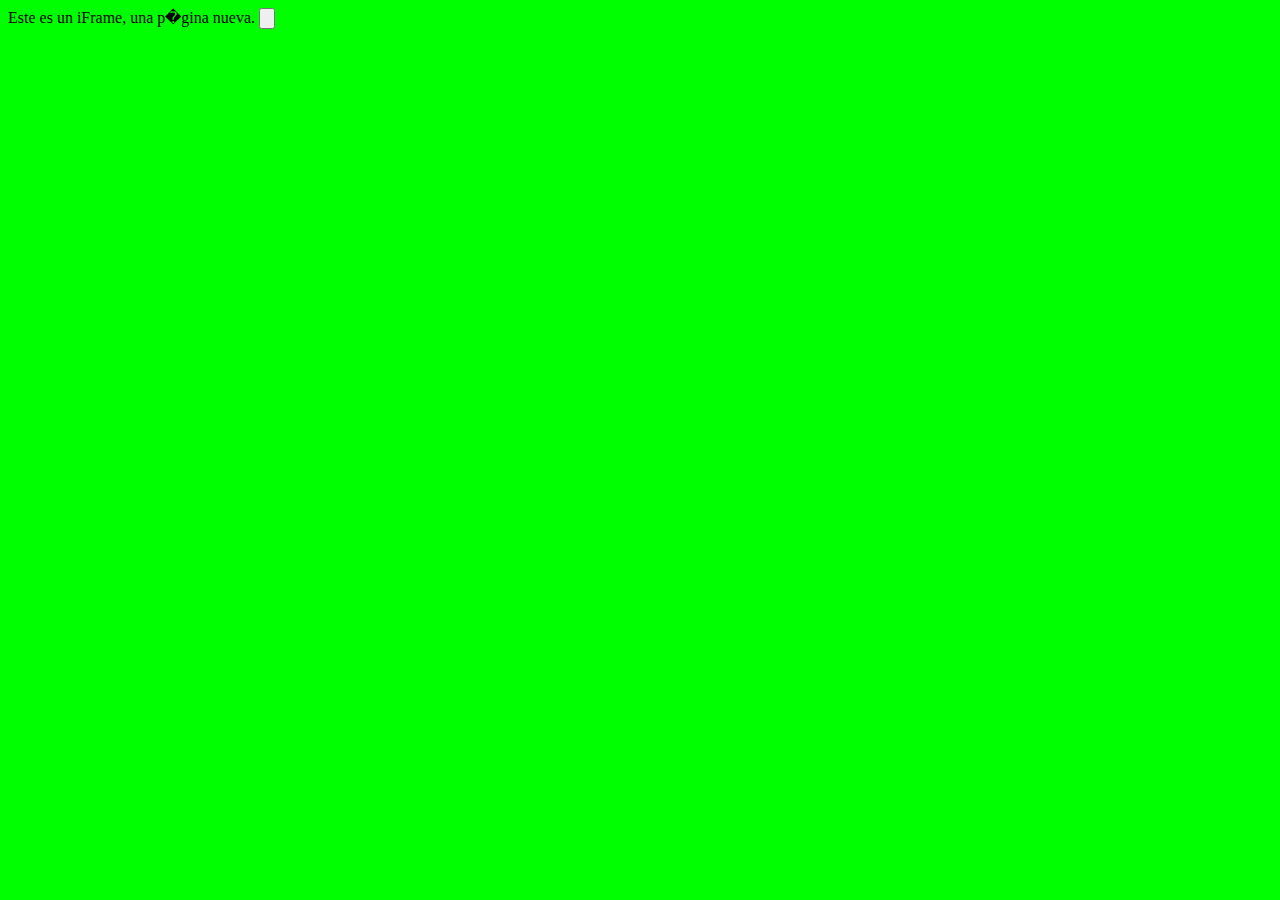
<file: JSFramework/webSite/JavaScripModules/dialog/framedDialog.htm>
<!DOCTYPE html PUBLIC "-//W3C//DTD XHTML 1.0 Transitional//EN" "http://www.w3.org/TR/xhtml1/DTD/xhtml1-transitional.dtd">
<html xmlns="http://www.w3.org/1999/xhtml">
<head>
    <title>Consumo de Web Service</title>
</head>
<body style="background-color:Lime">
    Este es un iFrame, una p�gina nueva.
    <input type="button" onclick="alert()"/>
</body>
</html>
</file>
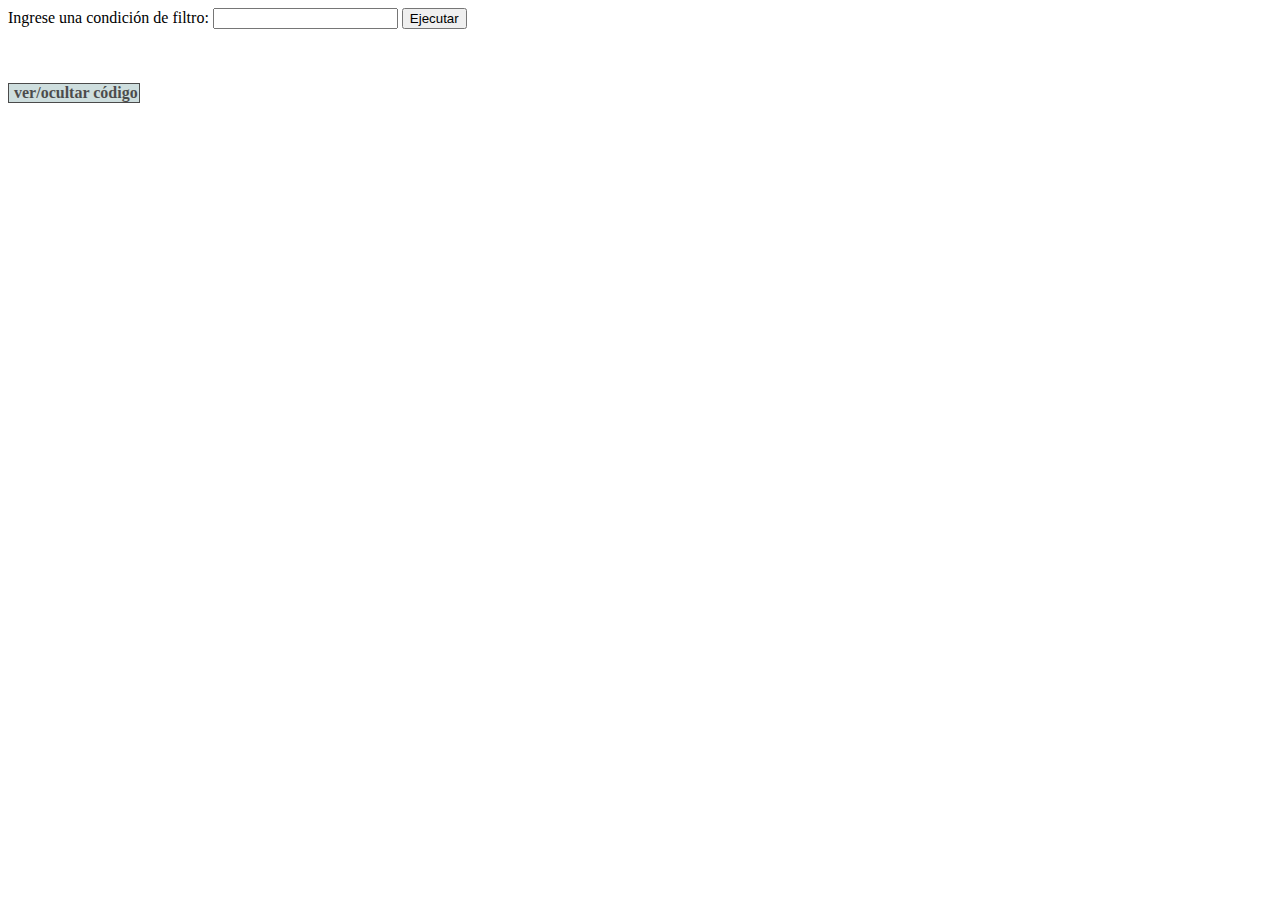
<file: JSFramework/webSite/JavaScripModules/GridView/gridView.htm>
﻿<!DOCTYPE html PUBLIC "-//W3C//DTD XHTML 1.0 Transitional//EN" "http://www.w3.org/TR/xhtml1/DTD/xhtml1-transitional.dtd">

<html xmlns="http://www.w3.org/1999/xhtml">
<head>
    <title>Consumo de Web Service</title>
    <script src="../../references/jquery.min.js" type="text/javascript"></script>
    <script src="../../references/jquery-ui.custom.min.js" type="text/javascript"></script>
    <script src="../../references/jquery.json.min.js" type="text/javascript"></script>
    <script src="../../references/CodeCanvas.js" type="text/javascript"></script>
    <link href="../../css/CodeCanvas.css" rel="stylesheet" type="text/css" />

    <script src="gridView.js" type="text/javascript"></script>
    <link href="css/gridView.css" rel="stylesheet" type="text/css" />
    <link href="../../css/ui-lightness/jquery-ui-1.8.17.custom.css" rel="stylesheet" type="text/css" />
    <style>
        .customCell {
            background-color:yellow;
        } 
    </style>
    <script type="text/javascript" language="javascript">
        $(window).ready(function () {
            $(".code").formatCode();
        })

        function btnDoExec_OnClick(src, evt) {
            $("#tblGrid").gridView(
            {
                usePagging: true,
                useJQueryUI: false,
                allowSorting: true,
                sortColumn: null,
                sortDirection: 'ASC',
                paggingNavigationMode: 'backforward',
                //refreshImage: "images/refresh-icon.png",
                childGrid: {
                    allowExpandAll:true,
                    dataSourceType:"json",
                    dataSource: function (settings, paggingData, parentGridRowData) {

                        return [
                            { Id: 0, Descripcion: 'Sub Item 0 - ' + parentGridRowData.Id },
                            { Id: 1, Descripcion: 'Sub Item 1 - ' + parentGridRowData.Id },
                            { Id: 2, Descripcion: 'Sub Item 2 - ' + parentGridRowData.Id },
                            { Id: 3, Descripcion: 'Sub Item 3 - ' + parentGridRowData.Id }
                        ]
                    },
                    columns:
                    [{
                        dataFieldName:"Id",
                        description: "Cód",
                        visible:true
                    },
                    {
                        dataFieldName:"Descripcion",
                        description: "Dato",
                        visible: true
                    }
                    ]
                },
                dataSource: '../../WebServices/gridView.asmx/SearchValuesSort',
                getFilterData: function () { return { filterData: $("#txtFilterData").val() }; },
                columns: [{
                    dataFieldName: "Id", /*=> req.*/
                    description: "Código",
                    visible: true,
                    includeInResult: true,
                    cssClass:'customCell'
                    //,width:
                },
                {
                    dataFieldName: "Description", /*=> req.*/
                    description: "Descripción",
                    visible: true,
                    includeInResult: false,
                    sortable: true
                    //,width:
                },
                {
                    dataFieldName: "HiddenValue", /*=> req.*/
                    //description: "Descripción",
                    visible: false,
                    includeInResult: true
                    //,width:
                },
                {
                    dataFieldName: "PreviewValue", /*=> req.*/
                    //description: "Descripción",
                    visible: true,
                    includeInResult: false,
                    showPreview: true
                    //,width:
                }],
                onRowSelect: function (row, gridViewId, selItem) {
                    alert("Id: \"" + selItem.Id + "\"\nHiddenValue: \"" + selItem.HiddenValue + "\"");

                }
            });
        }
    </script>
</head>
<body>
    Ingrese una condición de filtro: <input type="text" value="" id="txtFilterData" />
    <input type="button" value="Ejecutar" id="btnDoExec" onclick="btnDoExec_OnClick(this, event)"/>
    <br /><br />
    <table id="tblGrid">
    </table>
    <br /><br />

    <textarea class="code">
        < script type="text/javascript" language="javascript">
            var oContext = {contexto:'contexto'};
            function btnDoExec_OnClick(src, evt) {
                JSFramework.Commons.wsAjax.doCallWS("../webServices/wsAjax.asmx", "DoSomething", oContext,
                function (result, context) {
                    alert(result.response);
                    alert(context.contexto);
                },
                function (a) {
                    alert(a.responseText);
                },
                { name: $("#txtName").val() });
            }
        < /script>
    </textarea>
</body>
</html>
</file>
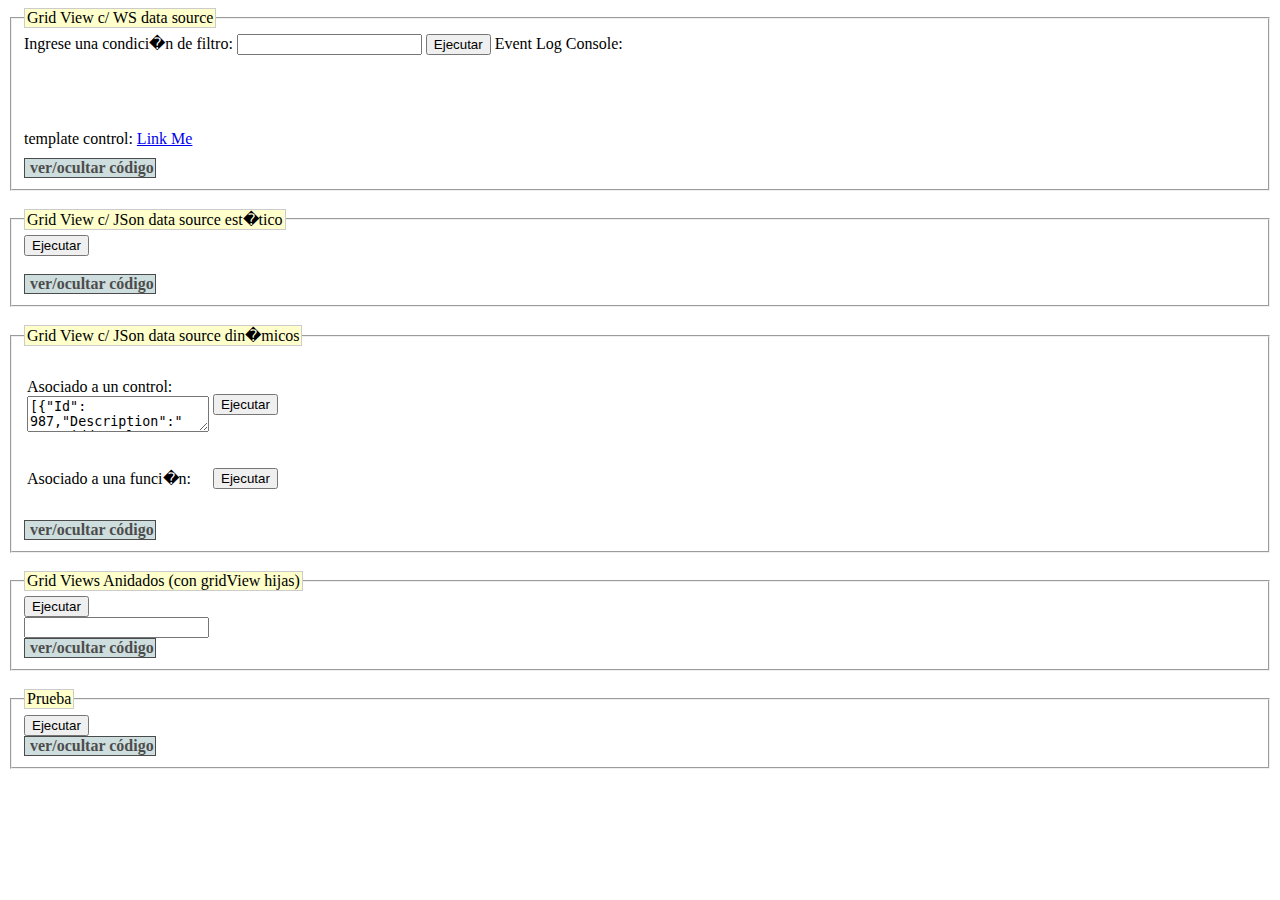
<file: JSFramework/webSite/JavaScripModules/GridView/gridView.jqueryUI.htm>
<!DOCTYPE html PUBLIC "-//W3C//DTD XHTML 1.0 Transitional//EN" "http://www.w3.org/TR/xhtml1/DTD/xhtml1-transitional.dtd">
<html xmlns="http://www.w3.org/1999/xhtml">
<head>
    <title>Consumo de Web Service</title>
    <script src="../../references/jquery.min.js" type="text/javascript"></script>
    <script src="../../references/jquery.json.min.js" type="text/javascript"></script>
    <script src="../../references/CodeCanvas.js" type="text/javascript"></script>
    <link href="../../css/CodeCanvas.css" rel="stylesheet" type="text/css" />
    <script src="gridView.js" type="text/javascript"></script>
    <link href="../../css/general.css" rel="stylesheet" type="text/css" />
    <!--<link href="../../css/jqueryUI_custom-theme/jquery-ui-1.8.16.custom.css" rel="stylesheet" type="text/css" />-->
    <link href="../../css/jqueryUI_otro/jquery-ui-1.8.2.custom.css" rel="stylesheet" type="text/css" />
    <link href="css/gridView.css" rel="stylesheet" type="text/css" />
    <style>
        .customCell {
            background-color: yellow;
        }
    </style>
    <script type="text/javascript" language="javascript">
        $(window).ready(function () {
            $(".code").formatCode();
        })

        function btnDoExec_OnClick(src, evt) {
            $("[name='tblGrid']").gridView(
            {
                dataSource: '../../WebServices/gridView.asmx/SearchValuesSort',
                allowSelection: false,
                allowSorting: true,
                refreshImage: "images/refresh-icon.png",
                usePagging: true,
                usePageNumber: false,
                pagerPosition: "up",
                pageSize: 5,
                pagesShown: 2,
                getFilterData: function () { return { filterData: $("#txtFilterData").val()/*, pageSize:40, pageIndex:0*/ }; },
                columns: [{
                    description: "Controls",
                    visible: true,
                    cssClass: 'customCell',
                    type: 'control',
                    Controls: [{
                        label: "OK",
                        type: 'button',
                        onClick: function (row, id, rowType, data) {
                            alert("entr�");
                            alert(rowType);
                            if (rowType != "header")
                                alert(data.Id)
                        },
                        showInHeader: true
                    },
                    {
                        label: "images/Apply.gif",
                        type: 'image',
                        onClick: function (row, id, rowType, data) {
                            alert("entr�");
                            alert(rowType);
                            if (rowType != "header")
                                alert(data.Id)
                        },
                        showInHeader: true
                    },
                    {
                        template: "#TemplateControl"
                    }]
                },
                {
                    dataFieldName: "Id", /*=> req.*/
                    description: "C�digo",
                    visible: true,
                    includeInResult: true,
                    sortable: true
                    //,width:
                },
                {
                    dataFieldName: "Description", /*=> req.*/
                    description: "Descripci�n",
                    visible: true,
                    includeInResult: false,
                    sortable: true
                    //,width:
                },
                {
                    dataFieldName: "HiddenValue", /*=> req.*/
                    //description: "Descripci�n",
                    visible: false,
                    includeInResult: true
                    //,width:
                }],
                onRowSelect: function (row, gridViewId, selItem) {
                    var html = $("#divLogConsole").html();
                    html = html + ("<div>onRowSelect(Id: \"" + selItem.Id + "\"\nHiddenValue: \"" + selItem.HiddenValue + "\")</div>");
                    $("#divLogConsole").html(html);
                },
                onCleanSearch: function (elem, settings, paggingData, gridViewId) {
                    var html = $("#divLogConsole").html();
                    html = html + ("<div>Clean Search " + gridViewId + "</div>");
                    $("#divLogConsole").html(html);
                    //return window.confirm("cleanSearch");
                },
                onBeforeSearch: function (pageIndex, pageSize, gridViewId) {
                    $("#divLogConsole").html();
                    var html = $("#divLogConsole").html();
                    html = html + ("<div>Before Search " + gridViewId + "</div>");
                    $("#divLogConsole").html(html);
                    //return window.confirm("Before Search");
                },
                onBeforeDraw: function (gridViewId) {
                    var html = $("#divLogConsole").html();
                    html = html + ("<div>Before Draw</div>");
                    $("#divLogConsole").html(html);
                    //return window.confirm("Before Draw");
                },
                onError: function (jqXHR, textStatus, errorThrown) {
                    var html = $("#divLogConsole").html();
                    html = html + ("<div>Error: " + errorThrown + "</div>");
                    $("#divLogConsole").html(html);
                },
                onGridDrawed: function () {
                    var html = $("#divLogConsole").html();
                    html = html + ("<div>Grid Drawed</div>");
                    $("#divLogConsole").html(html);
                },
                onComplete: function (gridViewId, isSuccess, status, messageError) {
                    var html = $("#divLogConsole").html();
                    html = html + ("<div>onComplete</div>");
                    $("#divLogConsole").html(html);
                }
            });
        }
        function btnShowGVWithJsonDataStatic_OnClick() {
            $("#tblGridViewWithJsonDataSourceStatic").gridView(
            {
                dataSourceType: 'json',
                dataSource: [
                                { Id: 1, Description: " 1", HiddenValue: " hidden 1", ComboBox: [{ value: '1', text: 'Opci�n 1' }, { value: '2', text: 'Opci�n 2' }, { value: '3', text: 'Opci�n 3' }] },
                                { Id: 2, Description: " 2", HiddenValue: " hidden 2", ComboBox: [{ value: '1', text: 'Opci�n 1' }, { value: '2', text: 'Opci�n 2' }, { value: '3', text: 'Opci�n 3' }] },
                                { Id: 3, Description: " 3", HiddenValue: " hidden 3", ComboBox: [{ value: '1', text: 'Opci�n 1' }, { value: '2', text: 'Opci�n 2' }, { value: '3', text: 'Opci�n 3' }] },
                                { Id: 4, Description: " 4", HiddenValue: " hidden 4", ComboBox: [{ value: '1', text: 'Opci�n 1' }, { value: '2', text: 'Opci�n 2' }, { value: '3', text: 'Opci�n 3' }] },
                                { Id: 5, Description: " 5", HiddenValue: " hidden 5", ComboBox: [{ value: '1', text: 'Opci�n 1' }, { value: '2', text: 'Opci�n 2' }, { value: '3', text: 'Opci�n 3' }] },
                                { Id: 6, Description: " 6", HiddenValue: " hidden 6", ComboBox: [{ value: '1', text: 'Opci�n 1' }, { value: '2', text: 'Opci�n 2' }, { value: '3', text: 'Opci�n 3' }] },
                                { Id: 7, Description: " 7", HiddenValue: " hidden 7", ComboBox: [{ value: '1', text: 'Opci�n 1' }, { value: '2', text: 'Opci�n 2' }, { value: '3', text: 'Opci�n 3' }] },
                                { Id: 8, Description: " 8", HiddenValue: " hidden 8", ComboBox: [{ value: '1', text: 'Opci�n 1' }, { value: '2', text: 'Opci�n 2' }, { value: '3', text: 'Opci�n 3' }] },
                                { Id: 9, Description: " 9", HiddenValue: " hidden 9", ComboBox: [{ value: '1', text: 'Opci�n 1' }, { value: '2', text: 'Opci�n 2' }, { value: '3', text: 'Opci�n 3' }] },
                                { Id: 10, Description: " 10", HiddenValue: " hidden 10", ComboBox: [{ value: '1', text: 'Opci�n 1' }, { value: '2', text: 'Opci�n 2' }, { value: '3', text: 'Opci�n 3' }] }
                ],
                //dataSource: "[{ Id: 1, Description: ' 1', HiddenValue: ' hidden 1' },{ Id: 2, Description: ' 2', HiddenValue: ' hidden 2' },{ Id: 3, Description: ' 3', HiddenValue: ' hidden 3' },{ Id: 4, Description: ' 4', HiddenValue: ' hidden 4' },{ Id: 5, Description: ' 5', HiddenValue: ' hidden 5' },{ Id: 6, Description: ' 6', HiddenValue: ' hidden 6' },{ Id: 7, Description: ' 7', HiddenValue: ' hidden 7' },{ Id: 8, Description: ' 8', HiddenValue: ' hidden 8' },{ Id: 9, Description: ' 9', HiddenValue: ' hidden 9' },{ Id: 10, Description: ' 10', HiddenValue: ' hidden 10' }]",
                usePagging: true,
                pagerPosition: "up",
                pageSize: 5,
                pagesShown: 2,
                onPaggingIndexChange: function () {
                    alert("pageChange");
                },
                getFilterData: function () { return { filterData: $("#txtFilterData").val()/*, pageSize:40, pageIndex:0*/ }; },
                columns: [{
                    dataFieldName: "Id", /*=> req.*/
                    description: "C�digo",
                    visible: true,
                    includeInResult: true
                    //,width:
                },
                {
                    dataFieldName: "Description", /*=> req.*/
                    description: "Descripci�n",
                    visible: true,
                    includeInResult: false
                    //,width:
                },
                {
                    dataFieldName: "HiddenValue", /*=> req.*/
                    //description: "Descripci�n",
                    visible: true,
                    includeInResult: true
                    //,width:
                },
                {
                    dataFieldName: "Description",
                    includeInResult: false,
                    visible: true,
                    type: 'control',
                    cssClass: '',
                    Controls: [{
                        label: "button",
                        onClick: function (row, id, rowType, data, src) { },
                        events: [{
                            name: 'click',
                            handler: function (row, id, rowType, data, src) {
                                alert(id);
                            }
                        }],
                        type: 'button', //'image' | 'button' | 'checkbox' | 'radio' | 'textbox' | 'select' --> si image, label es la URL de la imagen. Cualquier otro el value es es label. DEFAULT = button
                        //cssClass: '',
                        showInHeader: false,
                        //style:'',
                        //alt:'' //--> si el type es image, se usa para el atributo "alt".
                    },
                    {
                        label: "checkbox",
                        events: [{
                            name: 'change',
                            handler: function (row, id, rowType, data, src) {
                                alert(id);
                            }
                        },
                        {
                            name: 'mouseover',
                            handler: function (row, id, rowType, data, src) {
                                if (rowType !== "header")
                                    alert(data.HiddenValue + " MouseOver");
                            }
                        }],
                        type: 'checkbox', //'image' | 'button' | 'checkbox' | 'radio' | 'textbox' | 'select' --> si image, label es la URL de la imagen. Cualquier otro el value es es label. DEFAULT = button
                        //cssClass: '',
                        showInHeader: true,
                        //style:'',
                        //alt:'' //--> si el type es image, se usa para el atributo "alt".
                    }],
                },
                {
                    dataFieldName: "ComboBox",
                    includeInResult: false,
                    visible: true,
                    type: 'control',
                    cssClass: '',
                    Controls: [{
                        events: [{
                            name: 'change',
                            handler: function (row, id, rowType, data, src) {
                                alert(src.value);
                            }
                        }],
                        type: 'select', //'image' | 'button' | 'checkbox' | 'radio' | 'textbox' | 'select' --> si image, label es la URL de la imagen. Cualquier otro el value es es label. DEFAULT = button
                        //cssClass: '',
                        showInHeader: false,
                        //style:'',
                        //alt:'' //--> si el type es image, se usa para el atributo "alt".
                    }],
                }],
                onRowSelect: function (row, gridViewId, selItem) {
                    alert("Id: \"" + selItem.Id + "\"\nHiddenValue: \"" + selItem.HiddenValue + "\"");

                },
                onGridDrawed: function () { }
            });
        }
        function btnShowGVWithJsonDataDynamic_OnClick(type) {

            var dsObj = null;
            var ds = null;
            if (type === 1)
                dsObj = "#txtGridData"
            else if (type === 2)
                ds = function () {
                    return [
                            { Id: 1, Description: " 1", HiddenValue: " hidden 1" },
                            { Id: 2, Description: " 2", HiddenValue: " hidden 2" },
                            { Id: 3, Description: " 3", HiddenValue: " hidden 3" },
                            { Id: 4, Description: " 4", HiddenValue: " hidden 4" },
                            { Id: 5, Description: " 5", HiddenValue: " hidden 5" },
                            { Id: 6, Description: " 6", HiddenValue: " hidden 6" },
                            { Id: 7, Description: " 7", HiddenValue: " hidden 7" },
                            { Id: 8, Description: " 8", HiddenValue: " hidden 8" },
                            { Id: 9, Description: " 9", HiddenValue: " hidden 9" },
                            { Id: 10, Description: " 10", HiddenValue: " hidden 10" }
                    ]
                };

            $("#tblGridViewWithJsonDataSourceDynamic").gridView(
            {
                dataSourceType: 'json',
                dataSource: ds,
                dataSourceObject: dsObj,
                usePagging: true,
                pagerPosition: "up",
                dataResultProperty: "d",
                pageSize: 5,
                pagesShown: 2,
                getFilterData: function () { return { filterData: $("#txtFilterData").val()/*, pageSize:40, pageIndex:0*/ }; },
                onBeforeDraw: function (gridViewId, data) {
                    alert("Se encontrar�n " + data.length + " registros");
                },
                searchResultPreProcessing: function (gridViewId, data) {
                    return { d: data };
                },
                columns: [{
                    dataFieldName: "Id", /*=> req.*/
                    description: "C�digo",
                    visible: true,
                    includeInResult: true
                    //,width:
                },
                {
                    dataFieldName: "Description", /*=> req.*/
                    description: "Descripci�n",
                    visible: true,
                    includeInResult: false
                    //,width:
                },
                {
                    dataFieldName: "HiddenValue", /*=> req.*/
                    //description: "Descripci�n",
                    visible: true,
                    includeInResult: true
                    //,width:
                }],
                onRowSelect: function (row, gridViewId, selItem) {
                    alert("Id: \"" + selItem.Id + "\"\nHiddenValue: \"" + selItem.HiddenValue + "\"");

                },
                onGridDrawed: function () { }
            });
        }
    </script>
</head>
<body>
    <fieldset>
        <legend>Grid View c/ WS data source</legend>
        Ingrese una condici�n de filtro:
        <input id="txtFilterData" value="" type="text" />
        <input id="btnDoExec" onclick="btnDoExec_OnClick(this, event)" value="Ejecutar" type="button" />
        Event Log Console:<div id="divLogConsole" style="height:75px;width:100%;overflow:auto;display:inline-block"></div>
        <br />
        template control: <a href="www.tribunales.gov.ar" id="TemplateControl">Link Me</a>
        <br />
        <table>
            <tr>
                <td>
                    <table id="tblGrid" name="tblGrid" class="ui-widget"></table>
                </td>
                <td>
                    <table id="tblGridRight" name="tblGrid" class="ui-widget"></table>
                </td>
            </tr>
            <tr>
                <td></td>
            </tr>
        </table>
        <textarea class="code">
            $("[name='tblGrid']").gridView(
            {
            dataSource: '../../WebServices/gridView.asmx/SearchValues',
            allowSelection: false,
            refreshImage: "images/refresh-icon.png",
            usePagging: true,
            pagerPosition: "up",
            pageSize: 5,
            pagesShown: 2,
            getFilterData: function () { return { filterData: $("#txtFilterData").val()/*, pageSize:40, pageIndex:0*/ }; },
            columns: [{
            description: "Controls",
            visible: true,
            Controls: [{
            label: "OK",
            onClick: function (row, id, rowType, data) {
            alert("entr�");
            alert(rowType);
            if(rowType!="header")
            alert(data.Id)
            },
            showInHeader: true
            },
            {
            label: "images/Apply.gif",
            type: 'image',
            onClick: function (row, id, rowType, data) {
            alert("entr�");
            alert(rowType);
            if (rowType != "header")
            alert(data.Id)
            },
            showInHeader: true
            },
            {
            template: "#TemplateControl"
            }]
            },
            {
            dataFieldName: "Id", /*=> req.*/
            description: "C�digo",
            visible: true,
            includeInResult: true
            //,width:
            },
            {
            dataFieldName: "Description", /*=> req.*/
            description: "Descripci�n",
            visible: true,
            includeInResult: false
            //,width:
            },
            {
            dataFieldName: "HiddenValue", /*=> req.*/
            //description: "Descripci�n",
            visible: false,
            includeInResult: true
            //,width:
            }],
            onRowSelect: function (row, gridViewId, selItem) {
            alert("Id: \"" + selItem.Id + "\"\nHiddenValue: \"" + selItem.HiddenValue + "\"");

            },
            onGridDrawed: function () {

            }
            });
        </textarea>
    </fieldset>
    <br />
    <fieldset>
        <legend>Grid View c/ JSon data source est�tico</legend>
        <input id="btnShowGVWithJsonDataStatic" onclick="btnShowGVWithJsonDataStatic_OnClick(this, event)" value="Ejecutar" type="button" />
        <table id="tblGridViewWithJsonDataSourceStatic" class="ui-widget"></table>
        <br />
        <textarea class="code">
            $("#tblGridViewWithJsonDataSourceStatic").gridView(
            {
            dataSourceType: 'json',
            dataSource: [
            { Id: 1, Description: " 1", HiddenValue: " hidden 1" },
            { Id: 2, Description: " 2", HiddenValue: " hidden 2" },
            { Id: 3, Description: " 3", HiddenValue: " hidden 3" },
            { Id: 4, Description: " 4", HiddenValue: " hidden 4" },
            { Id: 5, Description: " 5", HiddenValue: " hidden 5" },
            { Id: 6, Description: " 6", HiddenValue: " hidden 6" },
            { Id: 7, Description: " 7", HiddenValue: " hidden 7" },
            { Id: 8, Description: " 8", HiddenValue: " hidden 8" },
            { Id: 9, Description: " 9", HiddenValue: " hidden 9" },
            { Id: 10, Description: " 10", HiddenValue: " hidden 10" }
            ],
            //dataSource: "[{ Id: 1, Description: ' 1', HiddenValue: ' hidden 1' },{ Id: 2, Description: ' 2', HiddenValue: ' hidden 2' },{ Id: 3, Description: ' 3', HiddenValue: ' hidden 3' },{ Id: 4, Description: ' 4', HiddenValue: ' hidden 4' },{ Id: 5, Description: ' 5', HiddenValue: ' hidden 5' },{ Id: 6, Description: ' 6', HiddenValue: ' hidden 6' },{ Id: 7, Description: ' 7', HiddenValue: ' hidden 7' },{ Id: 8, Description: ' 8', HiddenValue: ' hidden 8' },{ Id: 9, Description: ' 9', HiddenValue: ' hidden 9' },{ Id: 10, Description: ' 10', HiddenValue: ' hidden 10' }]",
            usePagging: true,
            pagerPosition: "up",
            pageSize: 5,
            pagesShown: 2,
            getFilterData: function () { return { filterData: $("#txtFilterData").val()/*, pageSize:40, pageIndex:0*/ }; },
            columns: [{
            dataFieldName: "Id", /*=> req.*/
            description: "C�digo",
            visible: true,
            includeInResult: true
            //,width:
            },
            {
            dataFieldName: "Description", /*=> req.*/
            description: "Descripci�n",
            visible: true,
            includeInResult: false
            //,width:
            },
            {
            dataFieldName: "HiddenValue", /*=> req.*/
            //description: "Descripci�n",
            visible: true,
            includeInResult: true
            //,width:
            }],
            onRowSelect: function (row, gridViewId, selItem) {
            alert("Id: \"" + selItem.Id + "\"\nHiddenValue: \"" + selItem.HiddenValue + "\"");

            },
            ,
            onGridDrawed: function () {
            }
            });
        </textarea>
    </fieldset>
    <br />
    <fieldset>
        <legend>Grid View c/ JSon data source din�micos</legend>
        <table width="70%" style="height:150px;">
            <tr>
                <td style="width:20%">Asociado a un control: <br /><textarea id="txtGridData">[{"Id": 987,"Description":" 1","HiddenValue":" hidden 1"},{"Id":2,"Description":" 2","HiddenValue":" hidden 2"},{"Id":3,"Description":" 3","HiddenValue":" hidden 3"},{"Id":4,"Description":" 4","HiddenValue":" hidden 4"},{"Id":5,"Description":" 5","HiddenValue":" hidden 5"},{"Id":6,"Description":" 6","HiddenValue":" hidden 6"},{"Id":7,"Description":" 7","HiddenValue":" hidden 7"},{"Id":8,"Description":" 8","HiddenValue":" hidden 8"},{"Id":9,"Description":" 9","HiddenValue":" hidden 9"},{"Id":10,"Description":" 10","HiddenValue":" hidden 10"}]</textarea></td>
                <td style="width:10%" align="left"><input id="btnShowGVWithJsonDataDynamic" onclick="btnShowGVWithJsonDataDynamic_OnClick(1)" value="Ejecutar" type="button" /></td>
                <td rowspan="2" align="center">
                    <table id="tblGridViewWithJsonDataSourceDynamic" class="ui-widget"></table>
                </td>
            </tr>
            <tr>
                <td style="width:20%">
                    Asociado a una funci�n:
                </td>
                <td style="width:10%" align="left">
                    <input id="Button1" onclick="btnShowGVWithJsonDataDynamic_OnClick(2)" value="Ejecutar" type="button" />
                </td>
            </tr>
        </table>
        <br />
        <textarea class="code">
            var dsObj = null;
            var ds = null;
            if (type === 1)
            dsObj = "#txtGridData"
            else if (type === 2)
            ds = function () {
            return [
            { Id: 1, Description: " 1", HiddenValue: " hidden 1" },
            { Id: 2, Description: " 2", HiddenValue: " hidden 2" },
            { Id: 3, Description: " 3", HiddenValue: " hidden 3" },
            { Id: 4, Description: " 4", HiddenValue: " hidden 4" },
            { Id: 5, Description: " 5", HiddenValue: " hidden 5" },
            { Id: 6, Description: " 6", HiddenValue: " hidden 6" },
            { Id: 7, Description: " 7", HiddenValue: " hidden 7" },
            { Id: 8, Description: " 8", HiddenValue: " hidden 8" },
            { Id: 9, Description: " 9", HiddenValue: " hidden 9" },
            { Id: 10, Description: " 10", HiddenValue: " hidden 10" }
            ]
            };

            $("#tblGridViewWithJsonDataSourceDynamic").gridView(
            {
            dataSourceType: 'json',
            dataSource: ds,
            dataSourceObject: dsObj,
            usePagging: true,
            pagerPosition: "up",
            pageSize: 5,
            pagesShown: 2,
            getFilterData: function () { return { filterData: $("#txtFilterData").val()/*, pageSize:40, pageIndex:0*/ }; },
            columns: [{
            dataFieldName: "Id", /*=> req.*/
            description: "C�digo",
            visible: true,
            includeInResult: true
            //,width:
            },
            {
            dataFieldName: "Description", /*=> req.*/
            description: "Descripci�n",
            visible: true,
            includeInResult: false
            //,width:
            },
            {
            dataFieldName: "HiddenValue", /*=> req.*/
            //description: "Descripci�n",
            visible: true,
            includeInResult: true
            //,width:
            }],
            onRowSelect: function (row, gridViewId, selItem) {
            alert("Id: \"" + selItem.Id + "\"\nHiddenValue: \"" + selItem.HiddenValue + "\"");

            },
            onGridDrawed: function () {
            }
            });
        </textarea>
    </fieldset>
    <br />
    <fieldset>
        <script type="text/javascript">
            function btnShowGVWithChild_OnClick() {
                $("#tblGridViewWithChild").gridView(
                {
                    dataSourceType: 'json',
                    dataSource: [
                                    { Id: 1, Description: " 1", HiddenValue: " hidden 1" },
                                    { Id: 2, Description: " 2", HiddenValue: " hidden 2" },
                                    { Id: 3, Description: " 3", HiddenValue: " hidden 3" },
                                    { Id: 4, Description: " 4", HiddenValue: " hidden 4" },
                                    { Id: 5, Description: " 5", HiddenValue: " hidden 5" },
                                    { Id: 6, Description: " 6", HiddenValue: " hidden 6" },
                                    { Id: 7, Description: " 7", HiddenValue: " hidden 7" },
                                    { Id: 8, Description: " 8", HiddenValue: " hidden 8" },
                                    { Id: 9, Description: " 9", HiddenValue: " hidden 9" },
                                    { Id: 10, Description: " 10", HiddenValue: " hidden 10" }
                    ],
                    childGrid: {
                        onRowSelect: function (row, gridViewId, selItem) {
                            alert("Id: \"" + selItem.Id + "\"\nHiddenValue: \"" + selItem.HiddenValue + "\"");

                        },
                        selectionMode: 'row',
                        paggingNavigationMode: 'backforward',
                        showAllExpanded: false,
                        allowExpandAll: true,
                        dataSource: '../../WebServices/gridView.asmx/SearchValues',
                        getFilterData: function () { return { filterData: $("#txtFilterDataWithChild").val()/*, pageSize:40, pageIndex:0*/ }; },
                        columns: [{
                            dataFieldName: "Id", /*=> req.*/
                            description: "C�digo",
                            visible: true,
                            includeInResult: true
                        },
                        {
                            dataFieldName: "Description", /*=> req.*/
                            description: "Descripci�n",
                            visible: true,
                            includeInResult: false
                        }],
                        childGrid: {
                            onRowSelect: function (row, gridViewId, selItem) {
                                alert("Id: \"" + selItem.Id + "\"");

                            },
                            dataSourceType: 'json',
                            dataSource: [
                                        { Id: "x.1", Description: "Sub 1" },
                                        { Id: "x.2", Description: "Sub 2" },
                                        { Id: "x.3", Description: "Sub 3" },
                                        { Id: "x.4", Description: "Sub 4" },
                                        { Id: "x.5", Description: "Sub 5" },
                                        { Id: "x.6", Description: "Sub 6" },
                                        { Id: "x.7", Description: "Sub 7" },
                                        { Id: "x.8", Description: "Sub 8" },
                                        { Id: "x.9", Description: "Sub 9" },
                                        { Id: "x.10", Description: "Sub 10" }
                            ],
                            columns: [{
                                dataFieldName: "Id", /*=> req.*/
                                description: "C�digo",
                                visible: true,
                                includeInResult: true
                            },
                            {
                                dataFieldName: "Description", /*=> req.*/
                                description: "Descripci�n",
                                visible: true,
                                includeInResult: false
                            }]
                        }
                    },
                    //dataSource: "[{ Id: 1, Description: ' 1', HiddenValue: ' hidden 1' },{ Id: 2, Description: ' 2', HiddenValue: ' hidden 2' },{ Id: 3, Description: ' 3', HiddenValue: ' hidden 3' },{ Id: 4, Description: ' 4', HiddenValue: ' hidden 4' },{ Id: 5, Description: ' 5', HiddenValue: ' hidden 5' },{ Id: 6, Description: ' 6', HiddenValue: ' hidden 6' },{ Id: 7, Description: ' 7', HiddenValue: ' hidden 7' },{ Id: 8, Description: ' 8', HiddenValue: ' hidden 8' },{ Id: 9, Description: ' 9', HiddenValue: ' hidden 9' },{ Id: 10, Description: ' 10', HiddenValue: ' hidden 10' }]",
                    usePagging: true,
                    pagerPosition: "up",
                    pageSize: 5,
                    pagesShown: 2,
                    getFilterData: function () { return { filterData: $("#txtFilterData").val()/*, pageSize:40, pageIndex:0*/ }; },
                    columns: [{
                        dataFieldName: "Id", /*=> req.*/
                        description: "C�digo",
                        visible: true,
                        includeInResult: true
                        //,width:
                    },
                    {
                        dataFieldName: "Description", /*=> req.*/
                        description: "Descripci�n",
                        visible: true,
                        includeInResult: false
                        //,width:
                    },
                    {
                        dataFieldName: "HiddenValue", /*=> req.*/
                        //description: "Descripci�n",
                        visible: true,
                        includeInResult: true
                        //,width:
                    }],
                    onRowSelect: function (row, gridViewId, selItem) {
                        alert("Id: \"" + selItem.Id + "\"\nHiddenValue: \"" + selItem.HiddenValue + "\"");

                    },
                    onGridDrawed: function () { }
                });
            }
        </script>
        <legend>Grid Views Anidados (con gridView hijas)</legend>
        <input id="Button2" onclick="btnShowGVWithChild_OnClick()" value="Ejecutar" type="button" />
        <br />
        <input type="text" value="" id="txtFilterDataWithChild" />
        <table id="tblGridViewWithChild" class="ui-widget"></table>

        <textarea class="code">
            $("#tblGridViewWithChild").gridView(
            {
            dataSourceType: 'json',
            dataSource: [
            { Id: 1, Description: " 1", HiddenValue: " hidden 1" },
            { Id: 2, Description: " 2", HiddenValue: " hidden 2" },
            { Id: 3, Description: " 3", HiddenValue: " hidden 3" },
            { Id: 4, Description: " 4", HiddenValue: " hidden 4" },
            { Id: 5, Description: " 5", HiddenValue: " hidden 5" },
            { Id: 6, Description: " 6", HiddenValue: " hidden 6" },
            { Id: 7, Description: " 7", HiddenValue: " hidden 7" },
            { Id: 8, Description: " 8", HiddenValue: " hidden 8" },
            { Id: 9, Description: " 9", HiddenValue: " hidden 9" },
            { Id: 10, Description: " 10", HiddenValue: " hidden 10" }
            ],
            childGrid:{
            dataSource: '../../WebServices/gridView.asmx/SearchValues',
            getFilterData: function () { return { filterData: $("#txtFilterDataWithChild").val()/*, pageSize:40, pageIndex:0*/ }; },
            columns: [{
            dataFieldName: "Id", /*=> req.*/
            description: "C�digo",
            visible: true,
            includeInResult: true
            },
            {
            dataFieldName: "Description", /*=> req.*/
            description: "Descripci�n",
            visible: true,
            includeInResult: false
            }],
            childGrid:{
            dataSourceType: 'json',
            dataSource: [
            { Id: "x.1", Description: "Sub 1"},
            { Id: "x.2", Description: "Sub 2"},
            { Id: "x.3", Description: "Sub 3"},
            { Id: "x.4", Description: "Sub 4"},
            { Id: "x.5", Description: "Sub 5"},
            { Id: "x.6", Description: "Sub 6"},
            { Id: "x.7", Description: "Sub 7"},
            { Id: "x.8", Description: "Sub 8"},
            { Id: "x.9", Description: "Sub 9" },
            { Id: "x.10", Description: "Sub 10"}
            ],
            columns: [{
            dataFieldName: "Id", /*=> req.*/
            description: "C�digo",
            visible: true,
            includeInResult: true
            },
            {
            dataFieldName: "Description", /*=> req.*/
            description: "Descripci�n",
            visible: true,
            includeInResult: false
            }]
            },
            },
            //dataSource: "[{ Id: 1, Description: ' 1', HiddenValue: ' hidden 1' },{ Id: 2, Description: ' 2', HiddenValue: ' hidden 2' },{ Id: 3, Description: ' 3', HiddenValue: ' hidden 3' },{ Id: 4, Description: ' 4', HiddenValue: ' hidden 4' },{ Id: 5, Description: ' 5', HiddenValue: ' hidden 5' },{ Id: 6, Description: ' 6', HiddenValue: ' hidden 6' },{ Id: 7, Description: ' 7', HiddenValue: ' hidden 7' },{ Id: 8, Description: ' 8', HiddenValue: ' hidden 8' },{ Id: 9, Description: ' 9', HiddenValue: ' hidden 9' },{ Id: 10, Description: ' 10', HiddenValue: ' hidden 10' }]",
            usePagging: true,
            pagerPosition: "up",
            pageSize: 5,
            pagesShown: 2,
            getFilterData: function () { return { filterData: $("#txtFilterData").val()/*, pageSize:40, pageIndex:0*/ }; },
            columns: [{
            dataFieldName: "Id", /*=> req.*/
            description: "C�digo",
            visible: true,
            includeInResult: true
            //,width:
            },
            {
            dataFieldName: "Description", /*=> req.*/
            description: "Descripci�n",
            visible: true,
            includeInResult: false
            //,width:
            },
            {
            dataFieldName: "HiddenValue", /*=> req.*/
            //description: "Descripci�n",
            visible: true,
            includeInResult: true
            //,width:
            }],
            onRowSelect: function (row, gridViewId, selItem) {
            alert("Id: \"" + selItem.Id + "\"\nHiddenValue: \"" + selItem.HiddenValue + "\"");

            },
            onGridDrawed: function () { }
            });
        </textarea>
    </fieldset>

    <script type="text/javascript" language="javascript">
        function btnTestABMGrid_OnClick() {
            $("#tblTestABMGrid").gridView(
            {
                dataSourceType: 'json',
                dataSource: [
                                { Id: 1, Description: " 1", HiddenValue: " hidden 1" },
                                { Id: 2, Description: " 2", HiddenValue: " hidden 2" },
                                { Id: 3, Description: " 3", HiddenValue: " hidden 3" },
                                { Id: 4, Description: " 4", HiddenValue: " hidden 4" },
                                { Id: 5, Description: " 5", HiddenValue: " hidden 5" },
                                { Id: 6, Description: " 6", HiddenValue: " hidden 6" },
                                { Id: 7, Description: " 7", HiddenValue: " hidden 7" },
                                { Id: 8, Description: " 8", HiddenValue: " hidden 8" },
                                { Id: 9, Description: " 9", HiddenValue: " hidden 9" },
                                { Id: 10, Description: " 10", HiddenValue: " hidden 10" }
                ],
                usePagging: true,
                pagerPosition: "up",
                pageSize: 5,
                pagesShown: 2,
                getFilterData: function () { return { filterData: $("#txtFilterData").val()/*, pageSize:40, pageIndex:0*/ }; },
                columns: [
                {
                    dataFieldName: "Id", /*=> req.*/
                    description: "C�digo",
                    visible: true,
                    includeInResult: true
                    //,width:
                },
                {
                    description: "Controls",
                    visible: true,
                    Controls: [
                    {
                        label: "Editar",
                        type: 'button',
                        onClick: function (row, id, rowType, data) {
                            if (rowType != "header") {
                                $("input", row).removeAttr("disabled");
                            }
                        },
                        showInHeader: true
                    },
                    {
                        label: "images/Apply.gif",
                        type: 'image',
                        onClick: function (row, id, rowType, data) {
                            if (rowType != "header") {
                                var nombre = $("input[type='text']", row)[0].value;
                                var apellido = $("input[type='text']", row)[1].value
                                alert("Id: " + data.Id + " - Nombre: " + apellido + ", " + nombre);
                            }
                        },
                        showInHeader: true
                    }]
                },
                {
                    description: "FirstName",
                    visible: true,
                    Controls: [{ template: "#txtFirstName" }]
                },
                {
                    description: "LastName",
                    visible: true,
                    Controls: [{ template: "#divTemplate" }]
                }
                ],
                onRowSelect: function (row, gridViewId, selItem) {
                    alert("Id: \"" + selItem.Id + "\"\nHiddenValue: \"" + selItem.HiddenValue + "\"");

                },
                onGridDrawed: function () { }
            });
        }
    </script>
    <div style="display:none">
        <div id="divTemplate">
            <div>Nombre: <input type="text" id="txtFirstName" value="" disabled="disabled" /></div>
            <div>Apellido: <input type="text" id="txtLastName" value="" disabled="disabled" /></div>
            <div>Foto: <img src="../../Images/indicator.gif" /></div>
        </div>
    </div>
    <br />
    <fieldset>
        <legend>Prueba</legend>
        <input id="Button3" onclick="btnTestABMGrid_OnClick()" value="Ejecutar" type="button" />
        <table id="tblTestABMGrid" class="ui-widget"></table>

        <textarea class="code"></textarea>
    </fieldset>
</body>
</html>
</file>
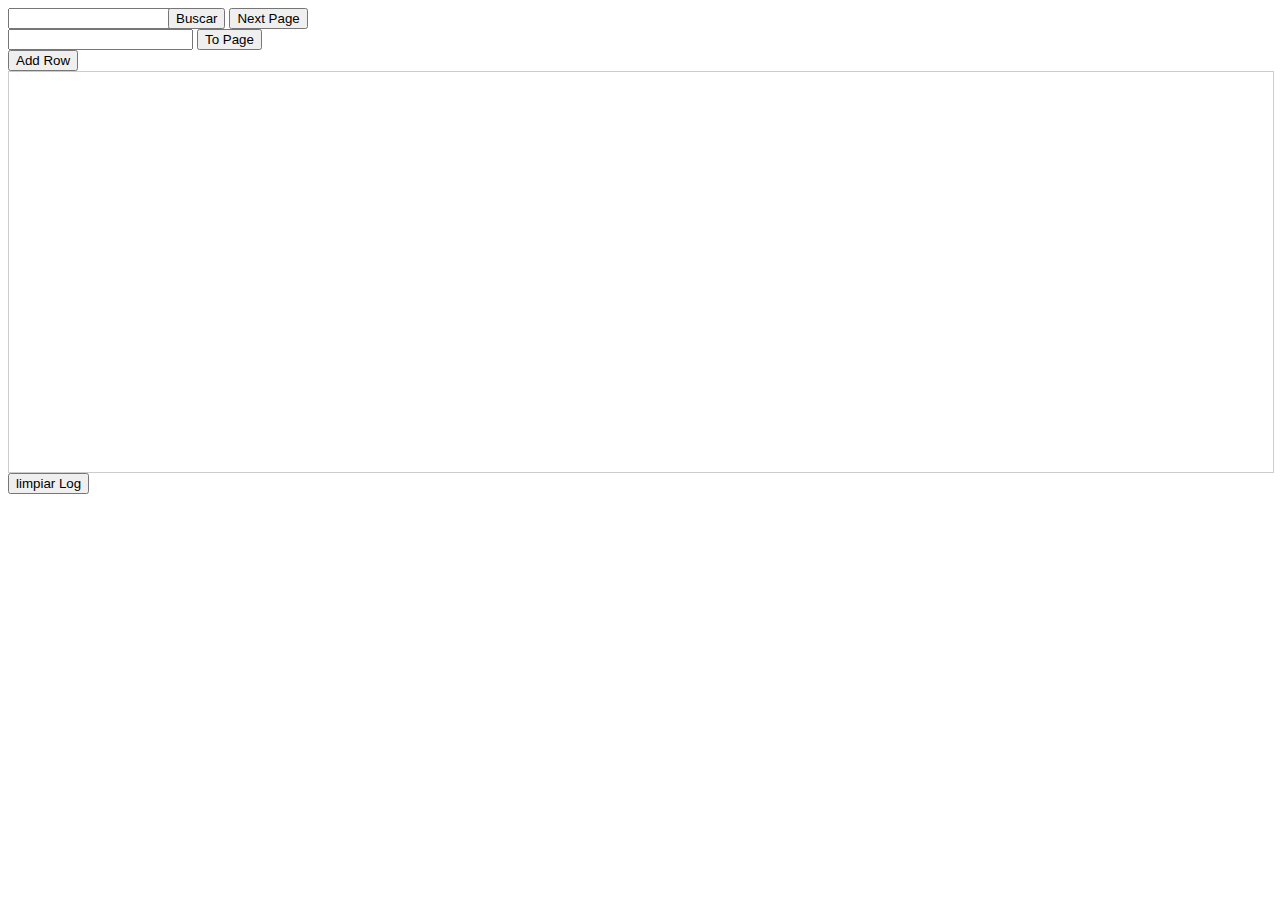
<file: JSFramework/webSite/JavaScripModules/GridView/testGridView.jqueryUI.htm>
<!DOCTYPE html PUBLIC "-//W3C//DTD XHTML 1.0 Transitional//EN" "http://www.w3.org/TR/xhtml1/DTD/xhtml1-transitional.dtd">
<html xmlns="http://www.w3.org/1999/xhtml">
<head>
    <title>Consumo de Web Service</title>
    <script src="../../references/jquery.min.js" type="text/javascript"></script>
    <script src="../../references/jquery.json.min.js" type="text/javascript"></script>
    <script src="gridView.js" type="text/javascript"></script>
    <!--<link href="../../css/jqueryUI_custom-theme/jquery-ui-1.8.16.custom.css" rel="stylesheet" type="text/css" />-->
    <link href="../../css/jqueryUI_otro/jquery-ui-1.8.2.custom.css" rel="stylesheet" type="text/css" />
    <link href="css/gridView.css" rel="stylesheet" type="text/css" />
    <script type="text/javascript" language="javascript">
        var iLogLine = 1;
        $(window).ready(function () {
        })
        var doConfirm = false;
        function btnDoExec_OnClick(src, evt) {
            $("#tblGrid").gridView(
            {
                dataSourceType: 'json',
                dataSource: [
                                { Id: 1, Description: " 1", HiddenValue: " hidden 1" },
                                { Id: 2, Description: " 2", HiddenValue: " hidden 2" },
                                { Id: 3, Description: " 3", HiddenValue: " hidden 3" },
                                { Id: 4, Description: " 4", HiddenValue: " hidden 4" },
                                { Id: 5, Description: " 5", HiddenValue: " hidden 5" },
                                { Id: 6, Description: " 6", HiddenValue: " hidden 6" },
                                { Id: 7, Description: " 7", HiddenValue: " hidden 7" },
                                { Id: 8, Description: " 8", HiddenValue: " hidden 8" },
                                { Id: 9, Description: " 9", HiddenValue: " hidden 9" },
                                { Id: 10, Description: " 10", HiddenValue: " hidden 10" },
                                { Id: 11, Description: " 11", HiddenValue: " hidden 11" },
                                { Id: 12, Description: " 12", HiddenValue: " hidden 12" },
                                { Id: 13, Description: " 13", HiddenValue: " hidden 13" },
                                { Id: 14, Description: " 14", HiddenValue: " hidden 14" },
                                { Id: 15, Description: " 15", HiddenValue: " hidden 15" },
                                { Id: 16, Description: " 16", HiddenValue: " hidden 16" },
                                { Id: 17, Description: " 17", HiddenValue: " hidden 17" },
                                { Id: 18, Description: " 18", HiddenValue: " hidden 18" },
                                { Id: 19, Description: " 19", HiddenValue: " hidden 19" },
                                { Id: 20, Description: " 20", HiddenValue: " hidden 20" }
                ],
                allowSelection: true,
                selectionMode:'row',
                refreshImage: "images/refresh-icon.png",
                usePagging: true,
                pagerPosition: "up",
                pageSize: 5,
                pagesShown: 2,
                getFilterData: function () { return { filterData: $("#txtFilterData").val() }; },
                onPaggingIndexChange: function () {
                    doConfirm = true;
                    return doConfirm;
                },
                columns: [{
                    description: "Controls",
                    visible: true,
                    Controls: [{
                        label: "OK",
                        onClick: function (row, id, rowType, data) {
                            alert("entr�");
                            alert(rowType);
                            if (rowType != "header")
                                alert(data.Id)
                        },
                        showInHeader: true
                    },
                    {
                        label: "images/Apply.gif",
                        type: 'image',
                        onClick: function (row, id, rowType, data) {
                            alert("entr�");
                            alert(rowType);
                            if (rowType != "header")
                                alert(data.Id)
                        },
                        showInHeader: true
                    },
                    {
                        template: "#TemplateControl"
                    }]
                },
                {
                    dataFieldName: "Id", /*=> req.*/
                    description: "C�digo",
                    visible: true,
                    includeInResult: true
                    //,width:
                },
                {
                    dataFieldName: "Description", /*=> req.*/
                    description: "Descripci�n",
                    visible: true,
                    includeInResult: false
                    //,width:
                },
                {
                    dataFieldName: "HiddenValue", /*=> req.*/
                    //description: "Descripci�n",
                    visible: false,
                    includeInResult: true
                    //,width:
                }],
                onRowSelect: function (row, gridViewId, selItem) {
                    alert("Id: \"" + selItem.Id + "\"\nHiddenValue: \"" + selItem.HiddenValue + "\"");

                },
                onCleanSearch: function () {
                    AddEventLog("onCleanSearch fired");
                },
                onBeforeSearch: function () {
                    AddEventLog("onBeforeSearch fired");
                },
                onBeforeDraw: function () {
                    AddEventLog("onBeforeDraw fired");
                },
                onError: function (a, b, c) {

                },
                onGridDrawed: function () {
                    AddEventLog("onGridDrawed fired");
                }
            });
        }

        function AddEventLog(message) {
            $("#divEventLog").html(
                iLogLine + " - " + message + "<br/>" + $("#divEventLog").html()
                );
            iLogLine++;
        }
        function btnNextPage_OnClick(src, evt) {
            doConfirm = window.confirm("�desea cambiar el indice de la p�gina?");
            $("#tblGrid").gridView().pager.moveNextPage();
        }
        function btnToPage_OnClick(src, evt) {
            doConfirm = window.confirm("�desea cambiar el indice de la p�gina?");
            $("#tblGrid").gridView().pager.moveToPage($("#txtToPageIndex").val());
        }
        var index=90;
        function btnAddRow_OnClick(src, evt) {
            $("#tblGrid").gridView().addRow({ Id: index, Description: " Nuevo " + index, HiddenValue: " hidden Nuevo" });
            $("#tblGrid").gridView().insertRow({ Id: index, Description: " Nuevo " + index, HiddenValue: " hidden Nuevo" }, 2);
            index++
        }
    </script>
</head>
<body>
    <div style="width:400px;display:inline-block;">
        <div style="width:160px;float:left;">
            <input type="text" id="txtFilterData"/></div>
        <div style="width:200px;float:left;">
            <input type="button" id="btnDoExec" value="Buscar" onclick="btnDoExec_OnClick(this, event);"/>
            <input type="button" id="btnNextPage" value="Next Page" onclick="btnNextPage_OnClick(this, event);"/></div>
        <div>
            <input type="text" id="txtToPageIndex" value="" />
            <input type="button" id="btnToPage" value="To Page" onclick="btnToPage_OnClick(this, event);"/>
        </div>
        <div>
            <input type="button" id="btnAddRow" value="Add Row" onclick="btnAddRow_OnClick(this, event);"/>
        </div>
    </div>
    <div style="width:100%;height:400px;border:1px solid #cccccc">
        <table id="tblGrid"></table>
    </div>
    <style>
        #divEventLog
        {
            height:350px;
            overflow:auto;
        }
    </style>

    <input type="button" value="limpiar Log" onclick="$('#divEventLog').empty(); iLogLine = 1;"/>
    <div id="divEventLog">
    </div>
</body>
</html>
</file>
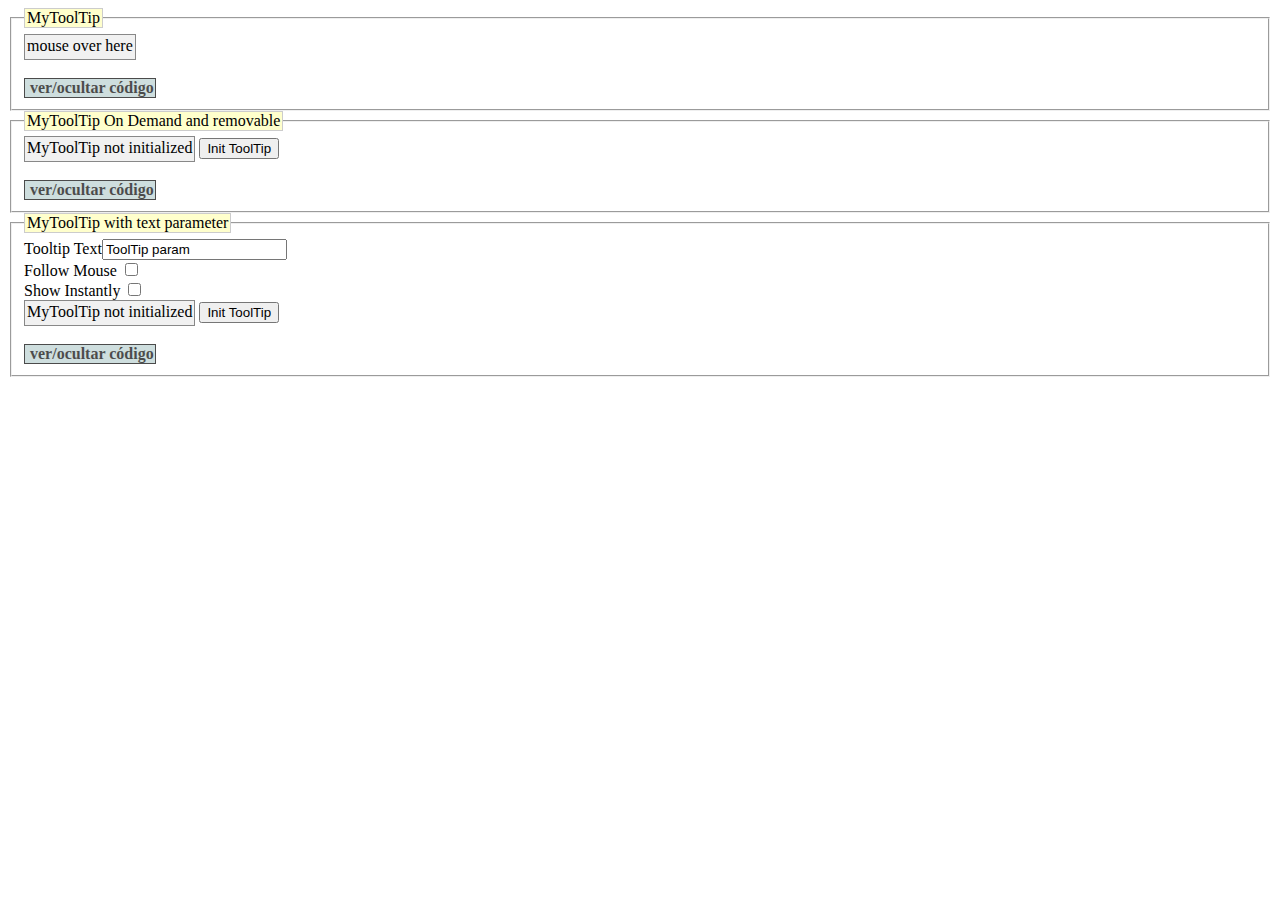
<file: JSFramework/webSite/JavaScripModules/MyToolTip/MyToolTip.htm>
<!DOCTYPE HTML>
<html xmlns="http://www.w3.org/1999/xhtml">
<head>
    <title>Consumo de Web Service</title>
    <script src="../../references/jquery.min.js" type="text/javascript"></script>
    <script src="../../references/jquery.json.min.js" type="text/javascript"></script>
    <script src="../../references/CodeCanvas.js" type="text/javascript"></script>
    <script src="MyToolTip.js" type="text/javascript"></script>

    <link href="../../css/CodeCanvas.css" rel="stylesheet" type="text/css" />
    <link href="../../css/general.css" rel="stylesheet" type="text/css" />
    <script src="../../references/jquery-ui.custom.min.js" type="text/javascript"></script>
    <!--<link href="../../css/jqueryui_custom-theme/jquery-ui-1.8.16.custom.css" rel="stylesheet" type="text/css" />-->
    <!--<link href="../../css/jqueryUI_otro/jquery-ui-1.8.2.custom.css" rel="stylesheet" type="text/css" />-->
    <link href="../../css/ui-darkness/jquery-ui-1.8.17.custom.css" rel="stylesheet" type="text/css" />
</head>
<body>
    <script type="text/javascript" language="javascript">
        $(window).ready(function () {
            $(".code").formatCode();
            $("#divToolTip").myToolTip();
        });
    </script>
    <fieldset>
        <legend>MyToolTip</legend>
        <div style="vertical-align:middle;">
            <div id="divToolTip" mytooltip="Tool Tip Message On Attribute" style="padding:2px;height:20px; border:1px solid #888888; background-color:#f1f1f1;display:inline-block">mouse over here</div>
        </div>
        <br />
        <textarea class="code">
            $(window).ready(function () {
            $("#divToolTip").myToolTip();
            });
        </textarea>
    </fieldset>
    <fieldset>
        <script type="text/javascript" language="javascript">
            function btnInitToolTip_Click(src, evt) {
                if ($("#divToolTipNotInit").myToolTip("hasMyToolTip")) {
                    $("#divToolTipNotInit").text("MyToolTip not initialized").myToolTip().removeToolTip();
                    $(src).val("Init ToolTip");
                }
                else {
                    $("#divToolTipNotInit").text("MyToolTip initilized. Mouse over here").myToolTip();
                    $(src).val("Remove ToolTip");
                }
            }
        </script>

        <legend>MyToolTip On Demand and removable</legend>
        <div style="vertical-align:middle;">
            <div id="divToolTipNotInit" mytooltip="Tool Tip Message On Attribute" style="padding:2px;height:20px; border:1px solid #888888; background-color:#f1f1f1;display:inline-block">MyToolTip not initialized</div>
            <input id="btnInitToolTip" type="button" value="Init ToolTip" onclick="return btnInitToolTip_Click(this, event);" />
        </div>
        <br />
        <textarea class="code">
            if ($("#divToolTipNotInit").myToolTip("hasMyToolTip")) {
            $("#divToolTipNotInit").text("MyToolTip not initialized").myToolTip().removeToolTip();
            $(src).val("Init ToolTip");
            }
            else {
            $("#divToolTipNotInit").text("MyToolTip initilized. Mouse over here").myToolTip();
            $(src).val("Remove ToolTip");
            }
        </textarea>
    </fieldset>

    <fieldset>
        <script type="text/javascript" language="javascript">
            function btnInitToolTipTextParam_Click(src, evt) {
                $("#divToolTipNotInitTextParam").myToolTip(
                    $("#txtToolTipTextParam").val(),
                    { followMouse: $("#chkFollowMouseParam").is(":checked") },
                    $("#chkShowInstantlyParam").is(":checked"))
            }
        </script>

        <legend>MyToolTip with text parameter</legend>
        <div style="vertical-align:middle;">
            <div >
                <div >
                    Tooltip Text<input id="txtToolTipTextParam" type="text" value="ToolTip param" />
                </div>
                <div >
                    <label for="chkFollowMouseParam">Follow Mouse</label>
                    <input type="checkbox" id="chkFollowMouseParam" />
                </div>
                <div>
                    <label for="chkShowInstantlyParam">Show Instantly</label>
                    <input type="checkbox" id="chkShowInstantlyParam" />
                </div>
                
            </div>
            <div style="display:normal;">
                <div id="divToolTipNotInitTextParam" mytooltip="Tool Tip Message On Attribute" style="padding:2px;height:20px; border:1px solid #888888; background-color:#f1f1f1;display:inline-block">MyToolTip not initialized</div>
                <input id="btnInitToolTipTextParam" type="button" value="Init ToolTip" onclick="return btnInitToolTipTextParam_Click(this, event);" />
            </div>
        </div>
        <br />
        <textarea class="code">
            if ($("#divToolTipNotInit").myToolTip("hasMyToolTip")) {
            $("#divToolTipNotInit").text("MyToolTip not initialized").myToolTip().removeToolTip();
            $(src).val("Init ToolTip");
            }
            else {
            $("#divToolTipNotInit").text("MyToolTip initilized. Mouse over here").myToolTip();
            $(src).val("Remove ToolTip");
            }
        </textarea>
    </fieldset>
</body>
</html>
</file>
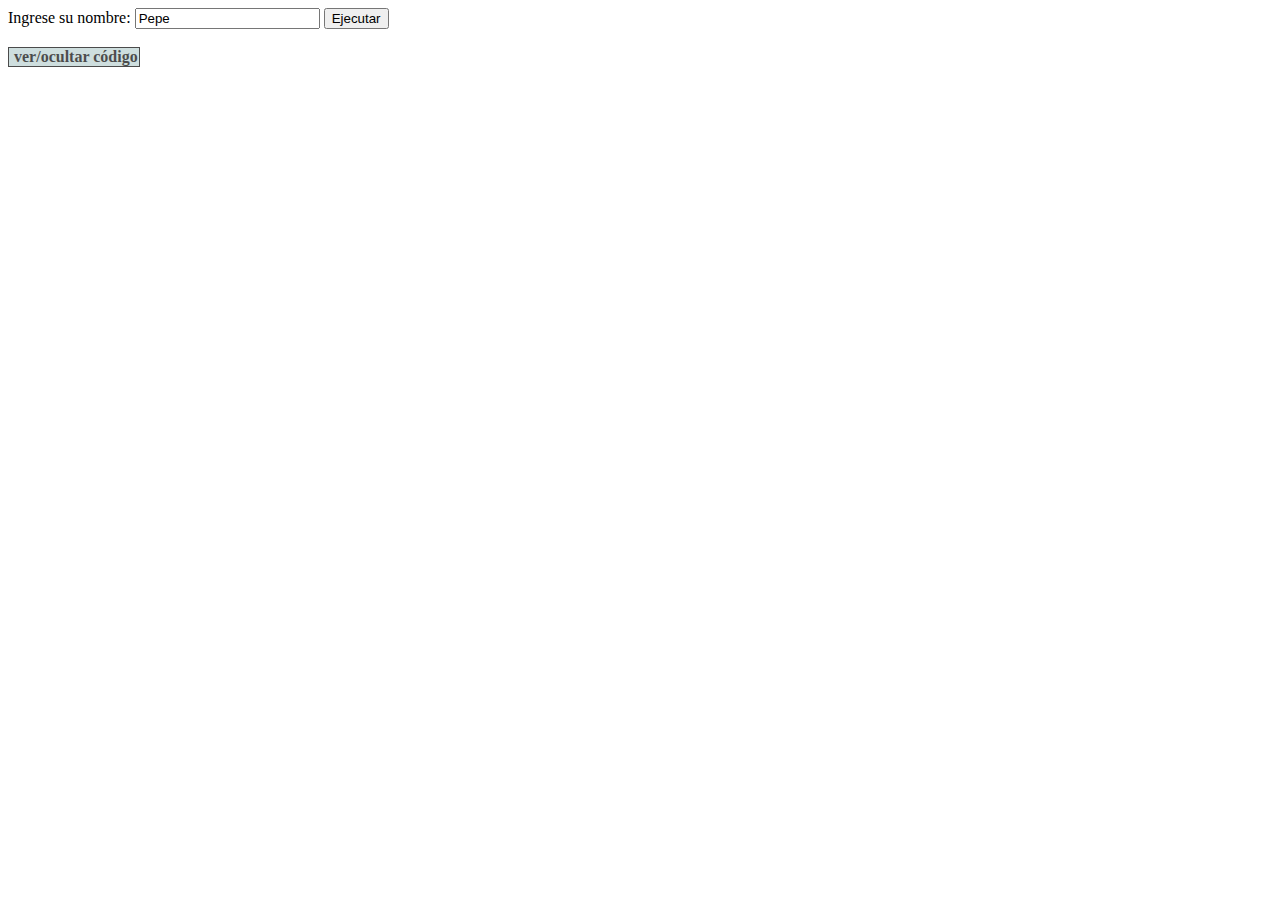
<file: JSFramework/webSite/JavaScripModules/wsAjax/wsAjax.htm>
﻿<!DOCTYPE html PUBLIC "-//W3C//DTD XHTML 1.0 Transitional//EN" "http://www.w3.org/TR/xhtml1/DTD/xhtml1-transitional.dtd">

<html xmlns="http://www.w3.org/1999/xhtml">
<head>
    <title>Consumo de Web Service</title>
    <script src="../../references/jquery.min.js" type="text/javascript"></script>
    <script src="../../references/CodeCanvas.js" type="text/javascript"></script>
    <link href="../../css/CodeCanvas.css" rel="stylesheet" type="text/css" />

    <script src="wsAjax.js" type="text/javascript"></script>
    <script type="text/javascript" language="javascript">
        $(window).ready(function () {
            $(".code").formatCode();
        })

        //Código de Ejemplo:
        var oContext = {contexto:'contexto'};
        function btnDoExec_OnClick(src, evt) {
            JSFramework.Commons.wsAjax.doCallWS("../../webServices/wsAjax.asmx", "DoSomething", oContext,
            function (result, context) {
                alert(result.response);
                alert(context.contexto);
            },
            function (a) {
                alert(a.responseText);
            },
            { name: $("#txtName").val() }, 
            {async:false});
        }
    </script>
</head>
<body>
    Ingrese su nombre: <input type="text" value="Pepe" id="txtName" />
    <input type="button" value="Ejecutar" id="btnDoExec" onclick="btnDoExec_OnClick(this, event)"/>
    <br /><br />
    <textarea class="code">
        var oContext = {contexto:'contexto'};
        function btnDoExec_OnClick(src, evt) {
            JSFramework.Commons.wsAjax.doCallWS("../../webServices/wsAjax.asmx", "DoSomething", oContext,
            function (result, context) {
                alert(result.response);
                alert(context.contexto);
            },
            function (a) {
                alert(a.responseText);
            },
            { name: $("#txtName").val() }, 
            {async:false});
        }
    </textarea>
</body>
</html>
</file>
<file: JSFramework/webSite/css/CodeCanvas.css>
﻿.code
{
	border:1px solid black;
	background-color:#dee8f1;
	/* for IE */
	  filter:alpha(opacity=80);
	/* CSS3 standard */
	  opacity:0.8;
	padding:15px;
}
.code p
{
	font-family:Sans-Serif, Verdana;
	font-size:10pt;
	color:black;
	padding-top:2px;
	margin:0px;
}
.blue
{
	color:Blue;
}
.red
{
	color:red;
}
.darkred
{
	color:darkred;
	}
.green
{
	color:darkgreen;
}

.CodeBody
{
	
}
.CodeContainer
{
	width: 125px;
	cursor: pointer;
	background-color: #BAD1D1; /* for IE */
	filter: alpha(opacity=70); /* CSS3 standard */
	opacity: 0.7;
	font-weight: bold;
	border: 1px solid black;
	margin: 0px 0px 1px 0px;
	padding: 0px 0px 0px 5px;
}
</file>
<file: JSFramework/webSite/JavaScripModules/GridView/css/gridView.css>
﻿.gridView {
    font-size: 9pt;
}

    .gridView .gridViewBody {
    }

        .gridView .gridViewBody .tbGridView {
        }

            .gridView .gridViewBody .tbGridView .gridRow {
            }

                .gridView .gridViewBody .tbGridView .gridRow .gridCell {
                }

                .gridView .gridViewBody .tbGridView .gridRow .evenColumn {
                }

                .gridView .gridViewBody .tbGridView .gridRow .oddColumn {
                }


            .gridView .gridViewBody .tbGridView .tbHeader {
            }

                .gridView .gridViewBody .tbGridView .tbHeader .gridRow {
                }

                    .gridView .gridViewBody .tbGridView .tbHeader .gridRow .gridCell {
                    }

                    .gridView .gridViewBody .tbGridView .tbHeader .gridRow .cellSortable {
                        cursor: pointer;
                    }

                        .gridView .gridViewBody .tbGridView .tbHeader .gridRow .cellSortable .sortArrow {
                        }

                    .gridView .gridViewBody .tbGridView .tbHeader .gridRow .evenColumn {
                    }

                    .gridView .gridViewBody .tbGridView .tbHeader .gridRow .oddColumn {
                    }

                    .gridView .gridViewBody .tbGridView .tbHeader .gridRow .refreshButtonContainer {
                    }

                        .gridView .gridViewBody .tbGridView .tbHeader .gridRow .refreshButtonContainer .gridViewRefreshIcon {
                            cursor: pointer;
                        }

                    .gridView .gridViewBody .tbGridView .tbHeader .gridRow .gridViewCellHeader {
                        padding: 4px 6px 4px 6px;
                        font-size: 10pt;
                    }

                    .gridView .gridViewBody .tbGridView .tbHeader .gridRow .childColapsedHeader {
                    }

                    .gridView .gridViewBody .tbGridView .tbHeader .gridRow .childExpandedHeader {
                    }


            .gridView .gridViewBody .tbGridView .tbBody {
            }

                .gridView .gridViewBody .tbGridView .tbBody .gridRow {
                }

                    .gridView .gridViewBody .tbGridView .tbBody .gridRow .gridCell {
                    }

                        .gridView .gridViewBody .tbGridView .tbBody .gridRow .gridCell .divPreview {
                            height: 15px;
                            max-width: 155px;
                            overflow: hidden;
                        }

                            .gridView .gridViewBody .tbGridView .tbBody .gridRow .gridCell .divPreview:hover {
                                height: 15px;
                                max-width: 155px;
                                overflow: hidden;
                                background-color: #A2C0DF;
                            }



                    .gridView .gridViewBody .tbGridView .tbBody .gridRow .evenColumn {
                    }

                    .gridView .gridViewBody .tbGridView .tbBody .gridRow .oddColumn {
                    }

                    .gridView .gridViewBody .tbGridView .tbBody .gridRow .childExpanded {
                    }

                    .gridView .gridViewBody .tbGridView .tbBody .gridRow .childColapsed {
                    }

                    .gridView .gridViewBody .tbGridView .tbBody .gridRow .rowNumber {
                    }

                    .gridView .gridViewBody .tbGridView .tbBody .gridRow .selectionCell {
                    }

                    .gridView .gridViewBody .tbGridView .tbBody .gridRow .controls_container {
                    }

                    .gridView .gridViewBody .tbGridView .tbBody .gridRow .gridViewCell {
                    }

                .gridView .gridViewBody .tbGridView .tbBody .gridViewRow {
                }

                .gridView .gridViewBody .tbGridView .tbBody .gridViewRowAlternate {
                }

                .gridView .gridViewBody .tbGridView .tbBody .childGridRowContainer {
                }

                    .gridView .gridViewBody .tbGridView .tbBody .childGridRowContainer .childGridEmptyCell {
                    }

                    .gridView .gridViewBody .tbGridView .tbBody .childGridRowContainer .childGridCellContainer {
                    }

            .gridView .gridViewBody .tbGridView .previewContainer {
                background-color: #FFFFFF;
                border-top: 1px solid #CCCCCC;
                border-left: 1px solid #CCCCCC;
                border-bottom: 1px solid #666666;
                border-right: 1px solid #666666;
                padding: 0 5px 5px 0;
                white-space: pre-wrap; /* CSS3 */
                white-space: -moz-pre-wrap; /* Firefox */
                white-space: -pre-wrap; /* Opera <7 */
                white-space: -o-pre-wrap; /* Opera 7 */
                word-wrap: break-word; /* IE */
            }

    .gridView .processingContainer .processingLabel {
        height: 10px;
    }

        .gridView .processingContainer .processingLabel .stepController {
            font-size: 24pt;
        }

    .gridView .messageContainer .messageLabel {
    }

    .gridView .gridViewFooter {
    }

    .gridView .pagerContainer {
    }

        .gridView .pagerContainer .pagerRow {
        }


        .gridView .pagerContainer SPAN {
            padding: 6px;
            cursor: pointer;
            font-size: 9pt;
        }

        .gridView .pagerContainer .pagerRow .pagerCell {
            display: inline-block;
        }

        .gridView .pagerContainer .pagerRow .tdRecordsFounds {
        }

        .gridView .pagerContainer .pagerNavigationContainer {
        }

            .gridView .pagerContainer .pagerNavigationContainer .pageIndexNavigate {
                cursor: pointer;
            }

            .gridView .pagerContainer .pagerNavigationContainer .inputGotToPage {
                width: 30px;
            }

            .gridView .pagerContainer .pagerNavigationContainer .tdCurrPage {
                font-size: 9pt;
                font-weight: bold;
            }

            .gridView .pagerContainer .pagerNavigationContainer .tdFirstPageGroup {
            }

            .gridView .pagerContainer .pagerNavigationContainer .tdPrevPageGroup {
            }

            .gridView .pagerContainer .pagerNavigationContainer .tdPrev {
            }

            .gridView .pagerContainer .pagerNavigationContainer .tdPageNumbers {
            }

            .gridView .pagerContainer .pagerNavigationContainer .divPageNumbers {
            }

                .gridView .pagerContainer .pagerNavigationContainer .divPageNumbers .pageNumber {
                    cursor: pointer;
                }

                .gridView .pagerContainer .pagerNavigationContainer .divPageNumbers .selected {
                    text-decoration: underline;
                }

            .gridView .pagerContainer .pagerNavigationContainer .tdNext {
            }

            .gridView .pagerContainer .pagerNavigationContainer .tdNextPageGroup {
            }

            .gridView .pagerContainer .pagerNavigationContainer .tdLastPageGroup {
            }

        .gridView .pagerContainer .defaultPager {
        }

        .gridView .pagerContainer .backForwardPager {
        }
</file>
<file: JSFramework/webSite/css/general.css>
﻿legend
{
    border: 1px solid #CCCCCC;
    background-color: #FFFFCC;
}
</file>
